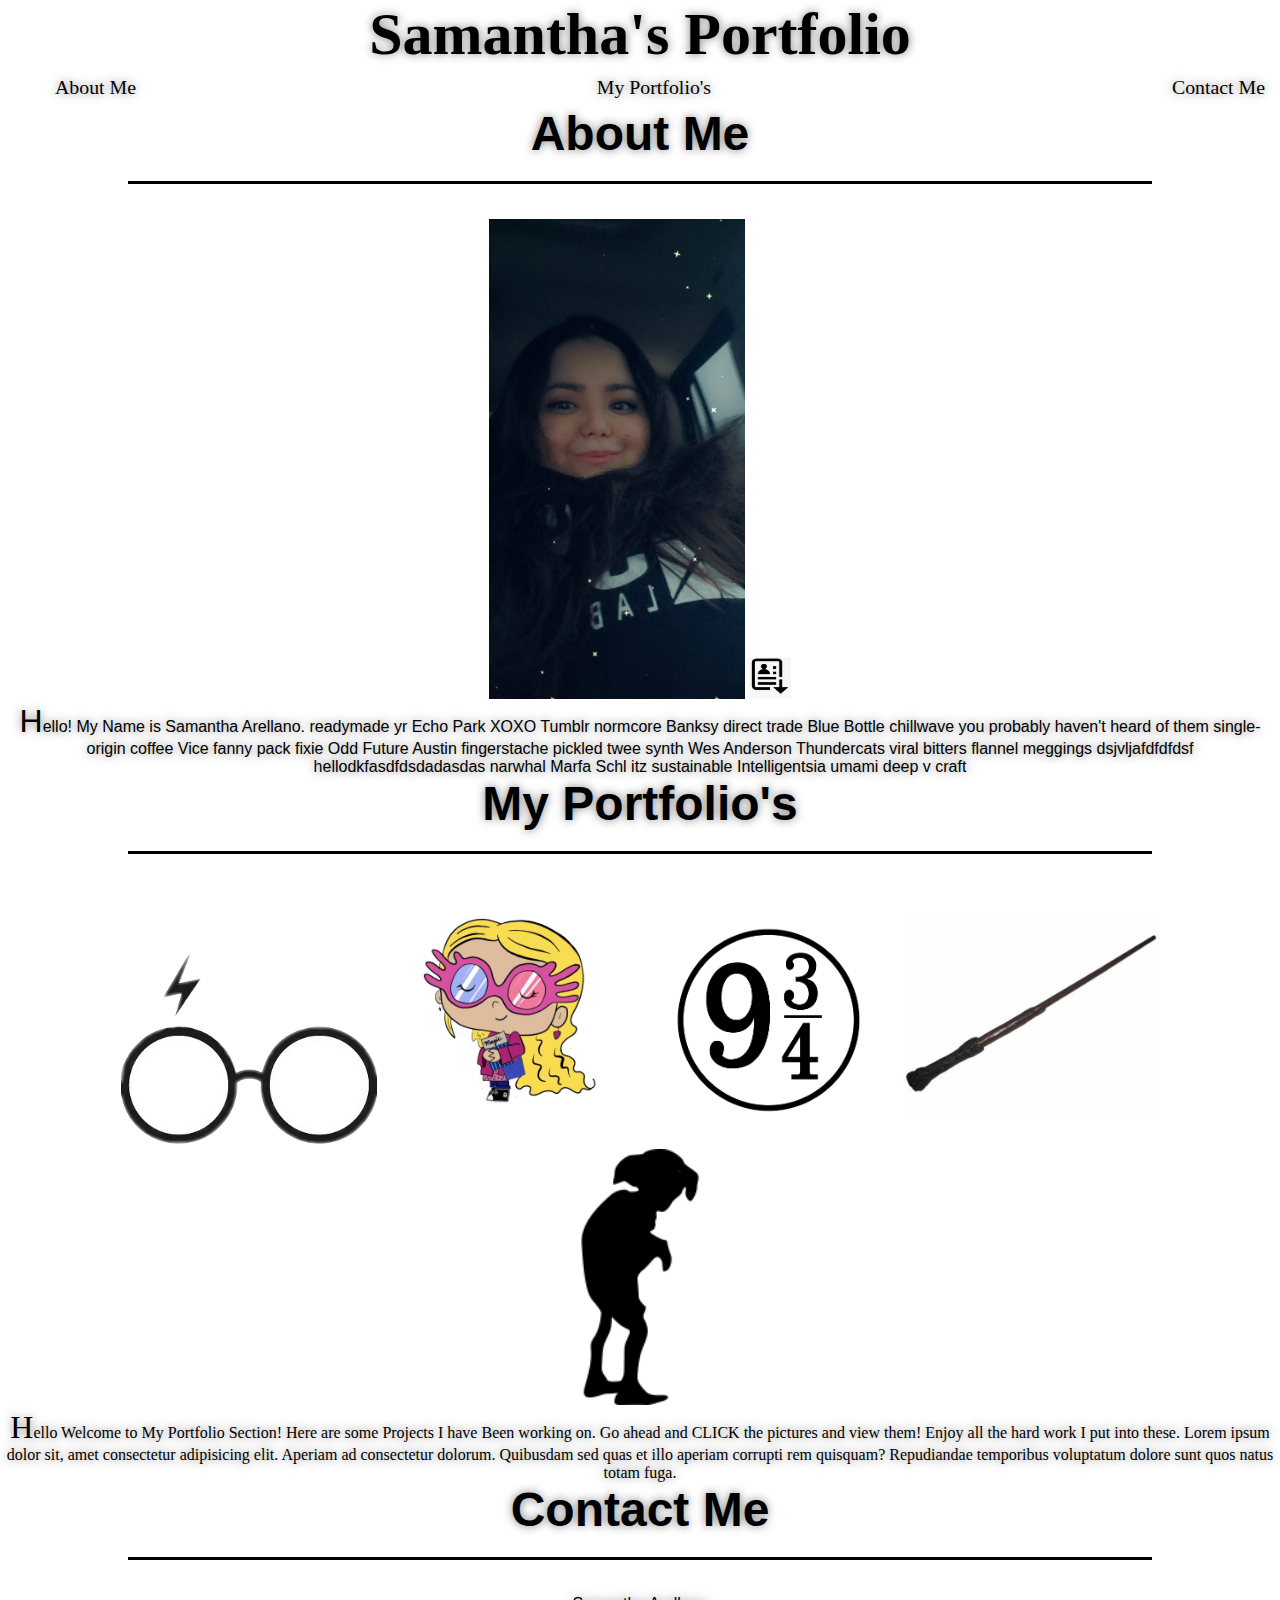
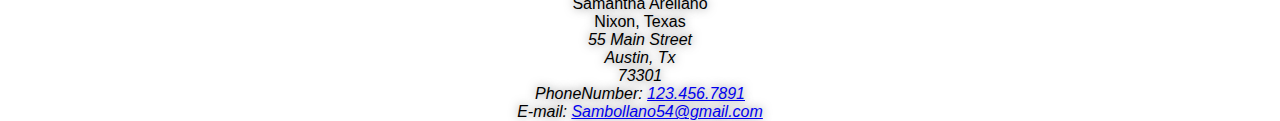
<file: index.html>
<!DOCTYPE html>
<html lang="en">

<head>
    <meta charset="UTF-8" />
    <title>Samantha's Portfolio</title>
    <link rel="stylesheet" href="./assets/css/PortfolioStyle.css" />
    <meta name="viewport" content="width=device-width, initial-scale=1.0" />
</head>
<body>
    <!--navigation-->
    <header>
        <h1>
            <a href="/">
                Samantha's Portfolio
            </a>
        </h1>
        <nav>
            <!-- Unordered List Elements-->
            <ul>
                <!-- List Items Element -->
                <li>
                    <!-- Anchor element -->
                    <a href="#About-me">About Me</a>
                </li>
                <li>
                    <a href="#My-Portfolio">My Portfolio's</a>
                </li>
                <li>
                    <a href="#Contact-me">Contact Me</a>
                </li>
            </ul>
        </nav>
    </header>
<!--Aboutmesection-->
    <section id="About-me">
        <div class="flex-row">
            <h2 class="section-title primary border">
                About Me
            </h2>
            <img src="./assets/images/149761380_4011419985535000_571954704762024754_o.jpg" width="460" height="345">
        </b>
            <a href="https://my.indeed.com/p/samanthaa-x4vdu66">
            <img src="./assets/images/11-110796_download-free-png-and-vector-resume-logo.png" src="Resume" style="width:42px;height:42px;"></a>
            <p><p class="intro">
                Hello! My Name is Samantha Arellano. readymade yr Echo Park XOXO Tumblr normcore Banksy direct
                trade Blue Bottle chillwave you probably haven't heard of them single-origin coffee Vice fanny pack
                fixie
                Odd Future Austin fingerstache pickled twee synth Wes Anderson Thundercats viral bitters flannel
                meggings dsjvljafdfdfdsf  hellodkfasdfdsdadasdas
                narwhal Marfa Schl itz sustainable Intelligentsia umami deep v craft
            </p>
        </div>
    </section>

       <!-- "what we do" section-->
       <section id="#My-Portfolio">
           <div class="flex-row">
            <h2 class="section-title primary border">
                My Portfolio's
            </h2>
            <a href="https://sambollano.github.io/Horiseon.Challange/">
            <img src="./assets/images/harry-potter-clipart-transparent-background-1.png" alt="Run-buddy" style="width: 460 height"></a>
            </b>
            <a href="https://sambollano.github.io/Taskinator/">
            <img src="./assets/images/lunalovegood.jpg" alt="Horiseon.Challange" style="width: 460 height"></a>
            </b>
            <a href="https://sambollano.github.io/Git-it-done/index.html">
            <img src="./assets/images/il_fullxfull.1158239269_l0ng.jpg" alt="Git-it-Done" style="width: 460 height"></a>
            </b>
            <a href="https://sambollano.github.io/Taskinator/">
            <img src="./assets/images/238b5a9e550b3ff8c3de67c1a49cf977.jpg" alt="Horiseon.Challange" style="width: 460 height"></a>
            </b>
            <a href="https://sambollano.github.io/Taskmaster-Pro/">
            <img src="./assets/images/13464-200.png" alt="Taskmaster-Pro" style="width: 460 height"></a>
            </b>
            
            </div>
            </div>
            
            <p><p class="intro">
                Hello Welcome to My Portfolio Section! 
                Here are some Projects I have Been working on. 
                Go ahead and CLICK the pictures and view them!
                Enjoy all the hard work I put into these. Lorem ipsum dolor sit, amet consectetur 
                adipisicing elit. Aperiam ad consectetur dolorum. Quibusdam sed quas et illo aperiam
                 corrupti rem quisquam? Repudiandae
                 temporibus voluptatum dolore sunt quos natus totam fuga.
            </p>
        </div>
    </section>
    <!--Start Reachout-->
    <section id="#Contact-me">
        <div class="flex-row">
        <h2 class="section-title secondary-border">
           Contact Me</h2>
            <div class="contact-info">
            </div>
                <p>
                    Samantha Arellano
                    <br>
                    Nixon, Texas
                </p>

                <address>
                    <div class="contact-form"></div>
                    55 Main Street <br />
                    Austin, Tx <br />
                    73301 <br />
                    PhoneNumber: <a href="tel:123.456.7891">123.456.7891</a><br />
                    E-mail: <a href="mailto://sambollano54@gmail.com">Sambollano54@gmail.com</a>
                </address>
                 
            </body>

            </html>
</file>
<file: assets/css/PortfolioStyle.css>
* {
      box-sizing: border-box;
      margin: 0;
      text-align: center;
      text-shadow: 0 0 10px rgba(0, 0, 0, 0.5);
      }
      /*MyPhoto*/
      img
        {
        width: 20%;
        height: auto;
        }
      /*MyPhotoEnd*/
      /*Beginningletterstart*/
      p.intro::first-letter {
      color: black;
      font-size: 200%; 
      text-shadow: 0 0 10px rgba(0, 0, 0, 0.5)
      }
      /*BeginningLetterend*/
      
      /* HEADER / NAV BAR STYLES START */
      .header {
      width: 100%;
      padding: 20px 35px;
      background-color:lightslategrey;
      display: flex;
      justify-content: space-between;
      flex-wrap: wrap;
      position: sticky;
      top: 0;
      background-size: cover;
      background-position: center;
      background-attachment: fixed;
      background-position: 50%;
      font-family:Verdana, Geneva, Tahoma, sans-serif;
      z-index: 9999;
      }
  
      header h1 {
      font-weight: bold;
      font-size: 60px;
      }
  
      header a {
      text-decoration: none;
      color: black ;
      }
  
      header nav { 
      margin: 7px 0;
      }
  
      header nav ul {
      display: flex;
      flex-wrap: wrap;
      justify-content: space-between;
      align-items: center;
      list-style: none;
      }
  
      header nav ul li a {
      padding: 10px 15px;
      font-weight: lighter;
      font-size: 1.55vw;
      }
      /* STYLE ALL SECTION TAGS */
      
      .checkbox-wrapper input, .radio-wrapper input {
      opacity: 0;
      }
      .checkbox-wrapper label, .radio-wrapper label {
      position: relative;
      left: 10px;
      margin: 10px;
      line-height: 1.6;
      }
      .checkbox-wrapper label::before, .radio-wrapper label::before {
      content: "";
      height: 20px;
      width: 20px;
      background: rgba(255, 255, 255, 0.75);  
      border: 1px solid #024e76;  
      position: absolute;
      top: -4px;
      left: -30px;
      }
      .radio-wrapper label::before {
      border-radius: 50%;
      }
      .radio-wrapper label::after {
      content: "";
      width: 20px;
      height: 20px;
      border-radius: 50%;
      background: #024e76;
      background-image: radial-gradient(circle, #39a6b2, #024e76);
      position: absolute;
      left: -29px;
      top: -3px;
      }
      .checkbox-wrapper label::after {
      content: "";
      height: 6px;
      width: 14px;
      border-left: 2px solid #024e76;
      border-bottom: 2px solid #024e76;
      transform: rotate(-58deg);
      position: absolute;
      left: -26px;
      top: 1px;
      }
      .form-input {
      border: 1px solid #024e76;
      background-color: rgba(255,255,255, 0.75);
      display: block;
      padding: 7px 15px;
      font-size: 16px;
      color: #024e76;
      width: 100%;
      margin-bottom: 15px; 
      }
      .form-input:focus {
      background-color: rgba(255,255,255, 1);
      outline: none;
      }
      
      /*styles starts*/
      .section-title {
      font-size: 48px;
      border-bottom: 3px solid;  
      color: black;
      padding-bottom: 20px;
      text-align: center;
      margin: 0 auto 35px auto;
      }
      .primary-border {
      border-color: #fce138;
      }
      .secondary-border {
      border-color: black;
      }
      /*We do style start*/
      .steps { 
      background: lightslategray;
      }
      .step h3 {
      color: #024e76;
      font-size: 46px;
      flex: 1 30%;
      }
      .step {
      margin: 50px auto;
      padding-bottom: 50px;
      width: 80%;
      border-bottom: 1px solid #39a6b2;
      display: flex;
      flex-wrap: wrap;
      align-items: center;
      justify-content: space-between;
      }
      .step:not(:last-child) {
      border-bottom: 1px solid #39a6b2;
      }
      .step:nth-child(even) {
      border-bottom: 1px solid #39a6b2;
      }
      .step-info {
      flex: 2 70%;
      display: flex;
      flex-wrap: wrap;
      align-items: center;
      }
      .step-img {
      flex: 1 12%;
      margin-right: 20px;
      }
      .intro p {
      text-align: center;
      }
      .step-text {
      flex: 12;
      }
      .steps-text p {
      color: #39a6b2;
      font-size: 18px;
      }
      .step-text h4 {
      font-size: 26px;
      line-height: 1.5;
      color: #024e76;
      }
      .step-img img {
      max-width: 100%;
      }
      /*otherstuff*/
      
      .flex-row {
      display: flow-root;
      text-align: center;
      font-family:Verdana, Geneva, Tahoma, sans-serif;
      }
  
      /* Reachout*/
      .contact {
      background: #024e76;
      }
      .content h2 {
      color: #fce138;
      }
      .contact-info iframe {
      min-height: 400px;
      }
      
      .contact-info div {
      color: white;    
      }
      .contact-info {
      display: flex;
      justify-content: space-between;
      flex-wrap: wrap;
      }
      .content-info h3 {
      color: #fce138;
      font-size: 32px;
      }
      .contact-info p, .contact-info address {
      margin: 20px 0;
      line-height: 1.5;
      font-size: 16px;
      font-style: normal;
      
      }
      .contact-form input, .contact-form textarea {
      border: 1px solid #024e76;
      background-color: rgba(255,255,255, 1);
      display: block;
      padding: 7px 15px;
      font-size: 16px;
      border-radius: 15px;
      color: #024e76;
      width: 100%;
      margin-bottom: 15px;
      margin-top: 5px;
      }
      .contact-form input:focus, .contact-form textarea:focus {
      background-color: rgba(255,255,255, 1);
      }
      .contact-form button {
      width: 100%;
      border: none;
      background: #fce138;
      border-radius: 15px;
      color: #024e76;
      text-align: center;
      padding: 15px 0;
      font-size: 16px;
      }
      
      /*Reachout style end*/
      /*Footer*/
      .footer {
      padding: 30px;
      clear: both;
      font-family: 'Trebuchet MS', 'Lucida Sans Unicode', 'Lucida Grande', 'Lucida Sans', Arial, sans-serif;
      text-align: center;
      background-color: lightgray;
      }
      /*mediaquery*/
      @media screen and (max-width: 1180px) {
      header h1 a {
      text-shadow: 0 0 10px rgba(0, 0, 0, 0.5);
      color: black;
      justify-content: center;
      }
      }
  
      @media screen and (max-width: 768px) {
      header h1 {
      
      font-size: 80px;
      }
      }
     
      @media screen and (max-width: 575px) {
      header h1 {
     
      font-size: 100px;
      }
      }
      @media screen and (max-width: 980px) {
      header {
      padding-bottom: 0;
      justify-content: center;
      position: relative
      }
      header h1 {
      width: 100%;
      text-align: center;
      text-shadow: 0 0 10px rgba(0, 0, 0, 0.5);
      }
      
      header nav ul {
      margin-top: 20px;
      width: 100%;
      justify-content: center;
      }
      
      header nav ul li a {
      font-size: 20px;
      text-shadow: 1 0 5px rgba(0, 0, 5, 0.5);
      }
      header nav ul li a:hover {
      background: #fce138;
      color: #024e76;
      border-radius: 15px;
      text-shadow: none;
      }
        
        .hero-form button:hover {
          background-color: #39a6b2;  
        }
        
        .contact-form button:hover {
          color: #fce138;
          background: #39a6b2;
        }
      
        footer h2, footer div {
          text-align: center;
          width: 100%;
        }
      }
      .hero-cta, .hero-form {
        width: 100%;
      }
      
      .hero-cta {
        text-align: center;
      }
      .section-title {
        width: 80%;
      }
      
      .trainer {
        flex: 0 70%;
      }
      
      .contact-info iframe{
        flex: 1 100%;
      }
      /*endmediaquery*/
      /*StartMediaQuery768px*/
      @media screen and (max-width: 768px) {

      .step h3 {
      flex: 1 100%;
      text-align: center;
      }
    
      .step-info {
      flex: 2 100%;
      text-align: center;
      justify-content: center;
      }
    
      .step-img {
      flex: 0 32%;
      margin-right: 0;
      margin-top: 15px;
      margin-bottom: 15px;
      }
    
      .step-text {
      flex: 100%;  
      }
      /*StartMediaQuery575px*/
      @media screen and (max-width: 575px) {
      
      .section-title {
      width: 95%;
      }
      
      .intro p {
      width: 100%;
      }
</file>
